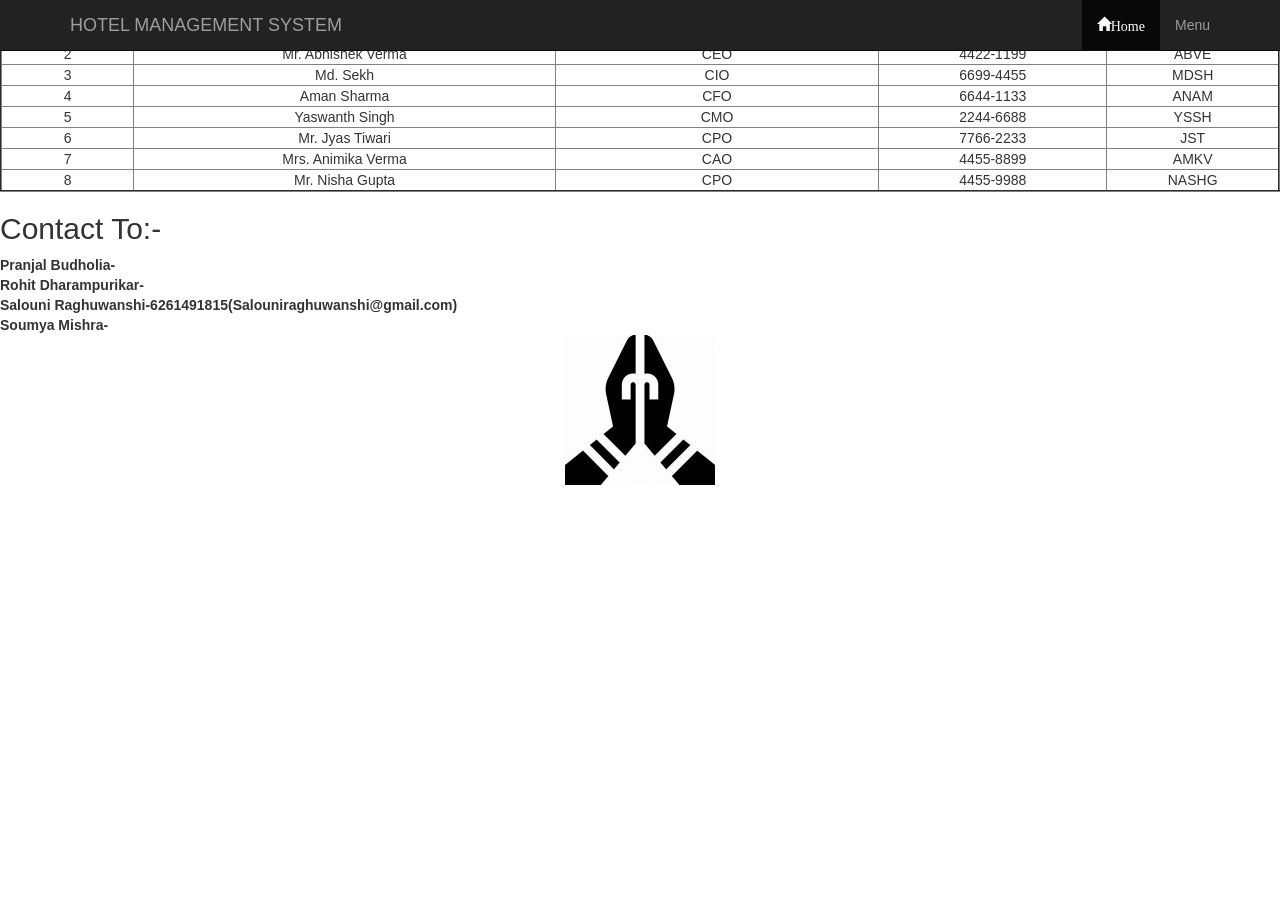
<file: contact.html>
<!DOCTYPE html>
<html>
<head>
	<title>contact</title>
	<script src= 
	"https://ajax.googleapis.com/ajax/libs/jquery/3.4.1/jquery.min.js"> 
		</script> 
<link rel="stylesheet" href="https://cdnjs.cloudflare.com/ajax/libs/twitter-bootstrap/3.3.7/css/bootstrap.min.css">
<script src= 
"https://maxcdn.bootstrapcdn.com/bootstrap/4.3.1/js/bootstrap.min.js"> 
    </script>
</head>
<body>
	<body>
		<nav class="navbar navbar-inverse navbar-fixed-top">
			<div class="container">
				<div class="navbar-header">
					<button  type="button" class="navbar-toggle"
					data-toggle="collapse" data-target="#menu">
						<span class="icon-bar"></span>
						<span class="icon-bar"></span>
						<span class="icon-bar"></span>
					</button>
			<a href="#" class="navbar-brand">HOTEL MANAGEMENT SYSTEM</a></div>
			<div  class="collapse navbar-collapse" id="menu">
				<ul class="nav navbar-nav navbar-right"> 
				<li class="active"><a href="index.html"><span class="glyphicon glyphicon-home">Home</span></a></li>
				<li><a href="menu.html"><span>Menu</span></a></li>
				</ul>
			</div>
		</div>
		</nav>
<table width="100%" border="2px;" style="text-align: center;">
<tr>
	<td>S.NO.</td>
	<td>NAME</td>
	<td>DESIGNATION</td>
	<td>CONTACT</td>
	<td>ID</td>
</tr>
<tr>
	<td>1</td>
	<td>Mr. Ritej Gaba</td>
	<td>Chairman</td>
	<td>1122-4488</td>
	<td>RJGA</td>
</tr>
<tr>
	<td>2</td>
	<td>Mr. Abhishek Verma</td>
	<td>CEO</td>
	<td>4422-1199</td>
	<td>ABVE</td>
</tr>
<tr>
	<td>3</td>
	<td>Md. Sekh</td>
	<td>CIO</td>
	<td>6699-4455</td>
	<td>MDSH</td>
</tr>
<tr>
	<td>4</td>
	<td>Aman Sharma</td>
	<td>CFO</td>
	<td>6644-1133</td>
	<td>ANAM</td>
</tr>
<tr>
	<td>5</td>
	<td>Yaswanth Singh</td>
	<td>CMO</td>
	<td>2244-6688</td>
	<td>YSSH</td>
</tr>
<tr>
	<td>6</td>
	<td>Mr. Jyas Tiwari</td>
	<td>CPO</td>
	<td>7766-2233</td>
	<td>JST</td>
</tr>
<tr>
	<td>7</td>
	<td>Mrs. Animika Verma</td>
	<td>CAO</td>
	<td>4455-8899</td>
	<td>AMKV</td>
</tr>
<tr>
	<td>8</td>
	<td>Mr. Nisha Gupta</td>
	<td>CPO</td>
	<td>4455-9988</td>
	<td>NASHG</td>
</tr>
</table>
<h2>Contact To:-</h2>
<b>Pranjal Budholia-<br>
   Rohit Dharampurikar-<br>
   Salouni Raghuwanshi-6261491815(Salouniraghuwanshi@gmail.com)<br>
   Soumya Mishra-</b>
<center>
<img src="namaste.jpg" height="150px" width="150px">
</center>
</body>
</html>
</file>
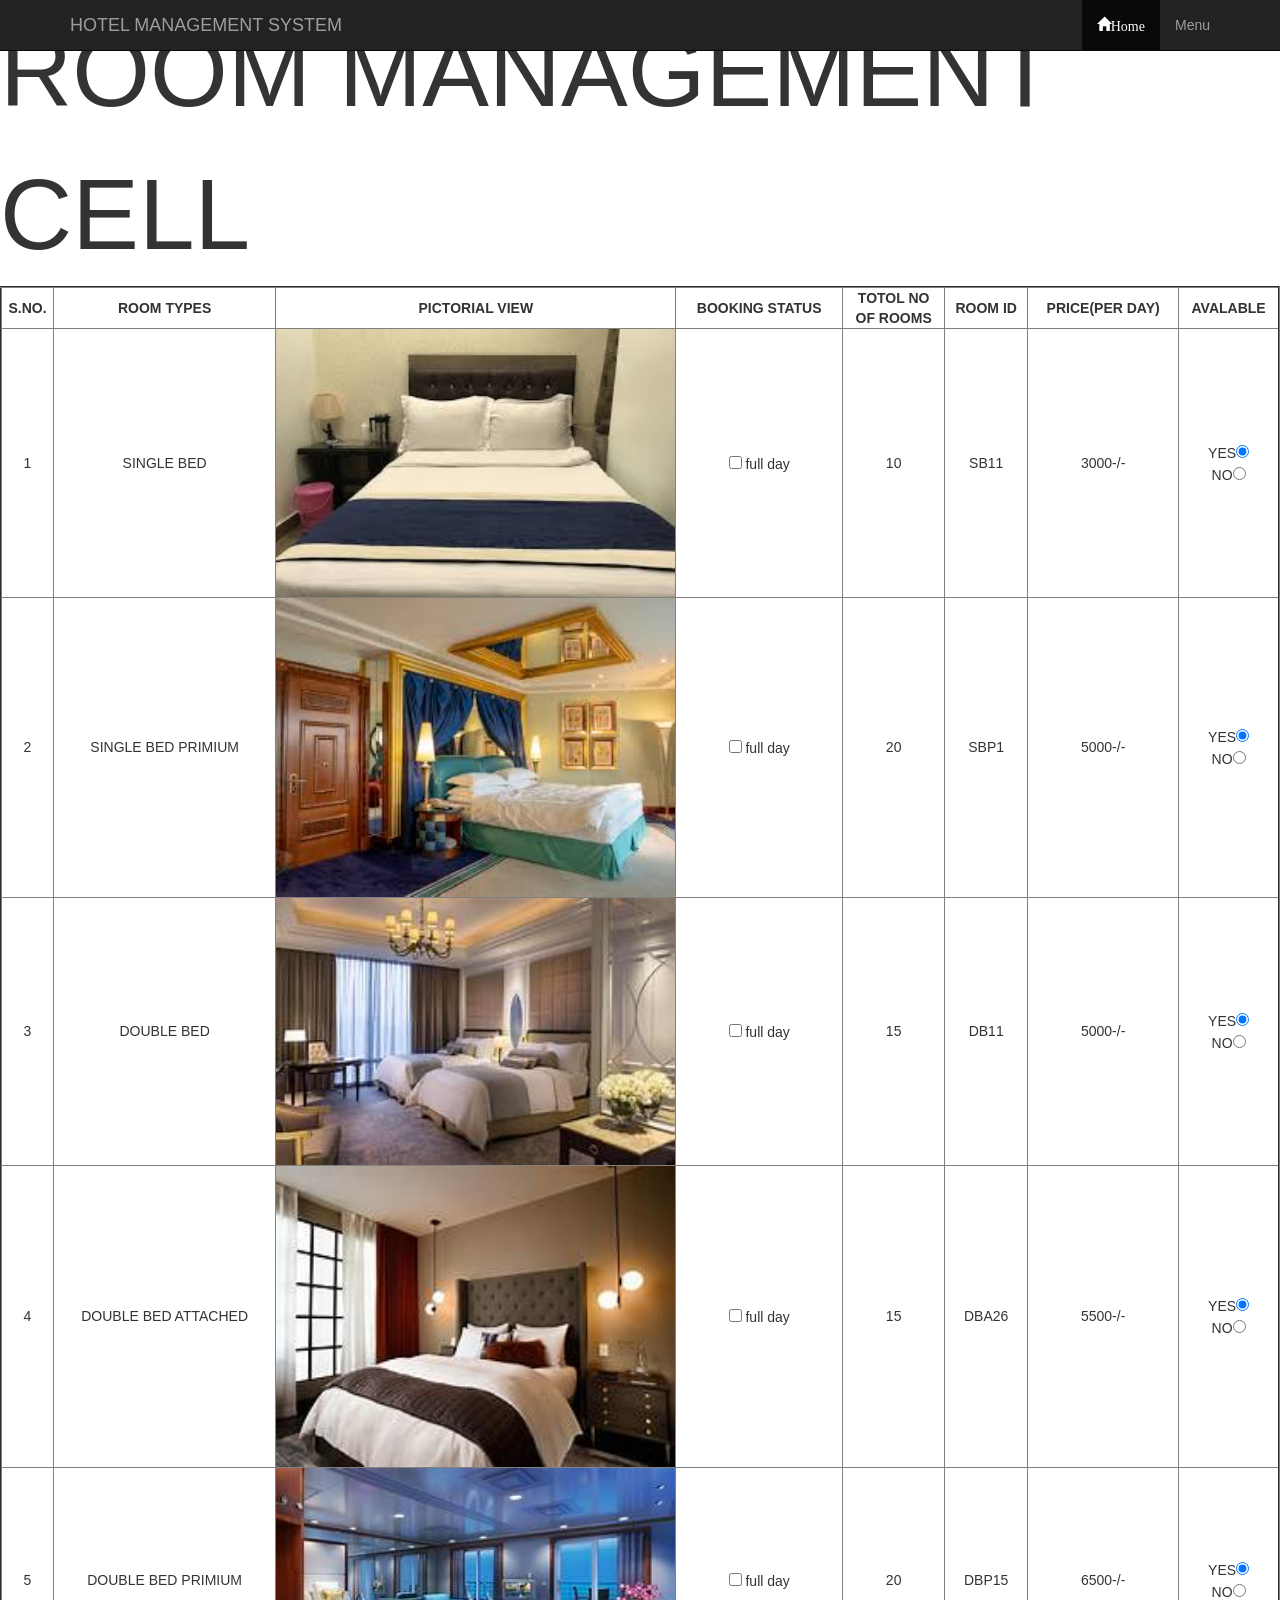
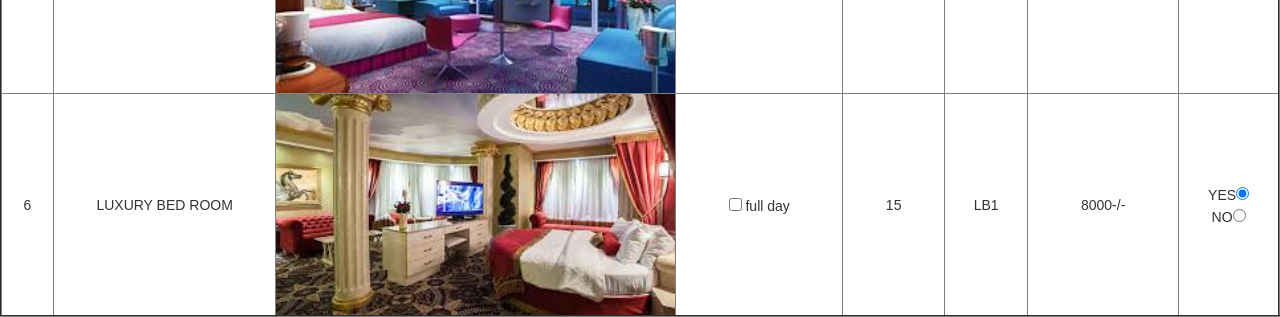
<file: Room.html>
<!DOCTYPE html>
<html>
<head>
	<title>Room</title>
	<script src= 
	"https://ajax.googleapis.com/ajax/libs/jquery/3.4.1/jquery.min.js"> 
		</script> 
<link rel="stylesheet" href="https://cdnjs.cloudflare.com/ajax/libs/twitter-bootstrap/3.3.7/css/bootstrap.min.css">
<script src= 
"https://maxcdn.bootstrapcdn.com/bootstrap/4.3.1/js/bootstrap.min.js"> 
    </script>
</head>
<body>
	<nav class="navbar navbar-inverse navbar-fixed-top">
		<div class="container">
			<div class="navbar-header">
				<button  type="button" class="navbar-toggle"
				data-toggle="collapse" data-target="#menu">
					<span class="icon-bar"></span>
					<span class="icon-bar"></span>
					<span class="icon-bar"></span>
				</button>
		<a href="#" class="navbar-brand">HOTEL MANAGEMENT SYSTEM</a></div>
		<div  class="collapse navbar-collapse" id="menu">
			<ul class="nav navbar-nav navbar-right"> 
			<li class="active"><a href="frnt.html"><span class="glyphicon glyphicon-home">Home</span></a></li>
			<li><a href="menu.html"><span>Menu</span></a></li>
			</ul>
		</div>
	</div>
	</nav>
	<div style="font-size: 100px;">ROOM MANAGEMENT CELL</div>
<table width="100%" border="2px;" style="text-align: center;">
	<tr>
		<td><b>S.NO.</td>
		<td><b>ROOM TYPES</td>
		<td><b>PICTORIAL VIEW</td>
		<td><b>BOOKING STATUS</td>
		<td><b>TOTOL NO<br>OF ROOMS</td>
		<td><b>ROOM ID</td>
		<td><b>PRICE(PER DAY)</td>
		<td><b>AVALABLE</td>
	</tr>
	<tr>
		<td>1</td>
		<td>SINGLE BED</td>
		<td><img src="singlebed3.jpg" width="100%" height="100%"></td>
		<td><input type="checkbox"> full day</td>
		<td>10</td>
		<td>SB11</td>
		<td>3000-/-</td>
		<td><form>YES<input type="radio" name="r1"  checked><br>NO<input type="radio" name="r1"></form></td>
	</tr>
	<tr>
		<td>2</td>
		<td>SINGLE BED PRIMIUM</td>
		<td><img src="sbp1.jpg" width="100%" height="100%"></td>
		<td><input type="checkbox"> full day</td>
		<td>20</td>
		<td>SBP1</td>
		<td>5000-/-</td>
		<td><form>YES<input type="radio" name="r3"  checked><br>NO<input type="radio" name="r3"></form></td>
	</tr>
	<tr>
		<td>3</td>
		<td>DOUBLE BED</td>
		<td><img src="db.jpg" width="100%" height="100%"></td>
		<td><input type="checkbox"> full day</td>
		<td>15</td>
		<td>DB11</td>
		<td>5000-/-</td>
		<td><form>YES<input type="radio" name="r5" checked><br>NO<input type="radio" name="r5"></form></td>
	</tr>
	<tr>
		<td>4</td>
		<td>DOUBLE BED ATTACHED</td>
		<td><img src="dba1.jpg" width="100%" height="100%"></td>
		<td><input type="checkbox"> full day</td>
		<td>15</td>
		<td>DBA26</td>
		<td>5500-/-</td>
		<td><form>YES<input type="radio" name="r7"  checked><br>NO<input type="radio" name="r7"></form></td>
	</tr>
	<tr>
		<td>5</td>
		<td>DOUBLE BED PRIMIUM</td>
		<td><img src="bdp.jpg" width="100%" height="100%"></td>
		<td><input type="checkbox"> full day</td>
		<td>20</td>
		<td>DBP15</td>
		<td>6500-/-</td>
		<td><form>YES<input type="radio" name="r1"  checked><br>NO<input type="radio" name="r1"></form></td>
	</tr>
	<tr>
		<td>6</td>
		<td>LUXURY BED ROOM</td>
		<td><img src="l4.jpg" width="100%" height="100%"></td>
		<td><input type="checkbox"> full day</td>
		<td>15</td>
		<td>LB1</td>
		<td>8000-/-</td>
		<td><form>YES<input type="radio" name="r1"  checked><br>NO<input type="radio" name="r1"></form></td>
	</tr>
</table>
</body>
</html>
</file>
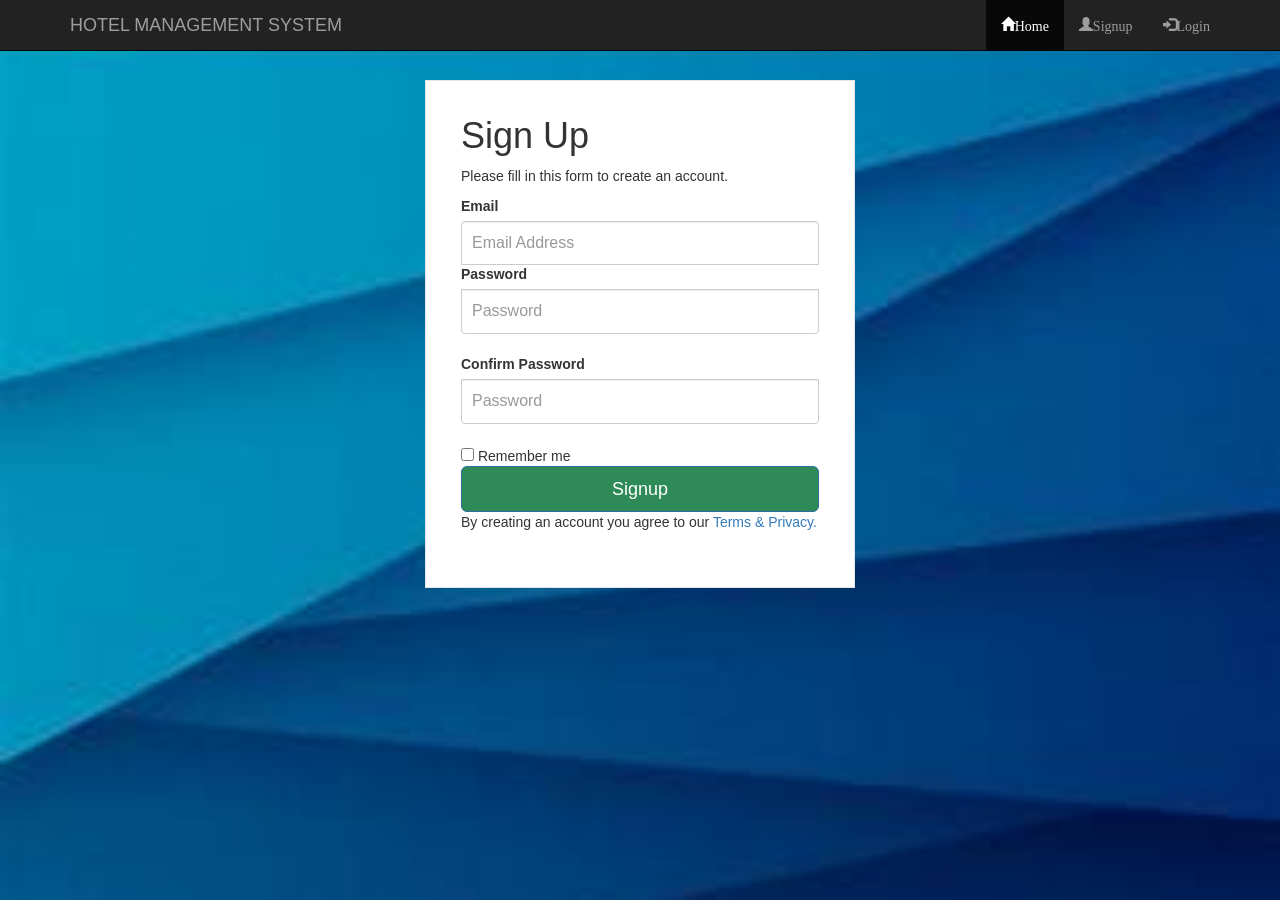
<file: signup.html>
<!DOCTYPE html>
<html>
<head>
  <title>signup</title>
  <script src= 
	"https://ajax.googleapis.com/ajax/libs/jquery/3.4.1/jquery.min.js"> 
		</script> 
<link rel="stylesheet" href="https://cdnjs.cloudflare.com/ajax/libs/twitter-bootstrap/3.3.7/css/bootstrap.min.css">
<script src= 
"https://maxcdn.bootstrapcdn.com/bootstrap/4.3.1/js/bootstrap.min.js"> 
    </script>
     <link rel="stylesheet" type="text/css" href="signup.css">
  <script>  
function validateform(){   
var password=document.myform.password.value;  
 var firstpassword=document.myform.password.value;  
var secondpassword=document.myform.password2.value; 
var x=document.myform.email.value;  
var atposition=x.indexOf("@");  
var dotposition=x.lastIndexOf(".");  
if (atposition<1 || dotposition<atposition+2 || dotposition+2>=x.length){  
  alert("Please enter a valid e-mail addres!!");  
  return false;  
  }    
 if(password.length<6){  
alert("Password must be at least 6 characters!!");  
  return false;  
  } 
if(firstpassword==secondpassword){  
return true;  
}  
else{  
alert("Please Enter The Same Password!!");  
return false;  
}   
}  
</script> 
</head>
<body>
  <nav class="navbar navbar-inverse navbar-fixed-top">
		<div class="container">
			<div class="navbar-header">
				<button  type="button" class="navbar-toggle"
				data-toggle="collapse" data-target="#menu">
					<span class="icon-bar"></span>
					<span class="icon-bar"></span>
					<span class="icon-bar"></span>
				</button>
		<a href="#" class="navbar-brand">HOTEL MANAGEMENT SYSTEM</a></div>
		<div  class="collapse navbar-collapse" id="menu">
			<ul class="nav navbar-nav navbar-right"> 
			<li class="active"><a href="index.html"><span class="glyphicon glyphicon-home">Home</span></a></li>
			<li ><a href="signup.html"><span class="glyphicon glyphicon-user">Signup</span></a></li>
			<li><a href="mypage1.html"><span class="glyphicon glyphicon-log-in">Login</span></a></li> 
			</ul>
		</div>
	</div>
	</nav>
  <div class="wrapper">
    <form class="form-signin" method="POST" name="myform" onsubmit="return validateform()">
       <h1 class="form-signin-heading">Sign Up</h1>
       <p>Please fill in this form to create an account.</p>
       <label>Email</label>
       <input type="text" class="form-control" name="email" placeholder="Email Address" required="">
       <label>Password</label>
       <input type="password" class="form-control" name="password" placeholder="Password" required=""/>    
       <label>Confirm Password</label> 
       <input type="password" class="form-control" name="password2" placeholder="Password" required=""/>  
       <label class="checkbox">
       </label>
       <input type="checkbox" value="remember-me" id="rememberMe" name="rememberMe"> Remember me
       </label>
       <button class="btn btn-lg btn-primary btn-block" type="submit">Signup</button>  
       <p>By creating an account you agree to our <a>Terms & Privacy.</a></p> 
    </form>
 </div>
</body>
</html>
</file>
<file: signup.css>
body
{
  background-attachment: fixed;
  background-image: url("signup.jpg");
  background-size: cover;
}
.wrapper {
	margin-top: 80px;
	margin-bottom: 80px;
}
 
.form-signin {
	max-width: 430px;
	padding: 15px 35px 45px;
	margin: 0 auto;
	background-color: #fff;
	border: 1px solid rgba(0, 0, 0, 0.1);
}
 
.form-signin .form-signin-heading,
.form-signin .checkbox {
	margin-bottom: 10px;
}
 
.form-signin .checkbox {
	font-weight: normal;
}
 
.form-signin .form-control {
	position: relative;
	font-size: 16px;
	height: auto;
	padding: 10px;
	-webkit-box-sizing: border-box;
	-moz-box-sizing: border-box;
	box-sizing: border-box;
}
 
.form-signin .form-control:focus {
	z-index: 2;
}
 
.form-signin input[type="text"] {
	margin-bottom: -1px;
	border-bottom-left-radius: 0;
	border-bottom-right-radius: 0;
}
 
.form-signin input[type="password"] {
	margin-bottom: 20px;
	border-top-left-radius: 0;
	border-top-right-radius: 0;
}
.form-signin .btn{
  background-color: seagreen;
}
</file>
